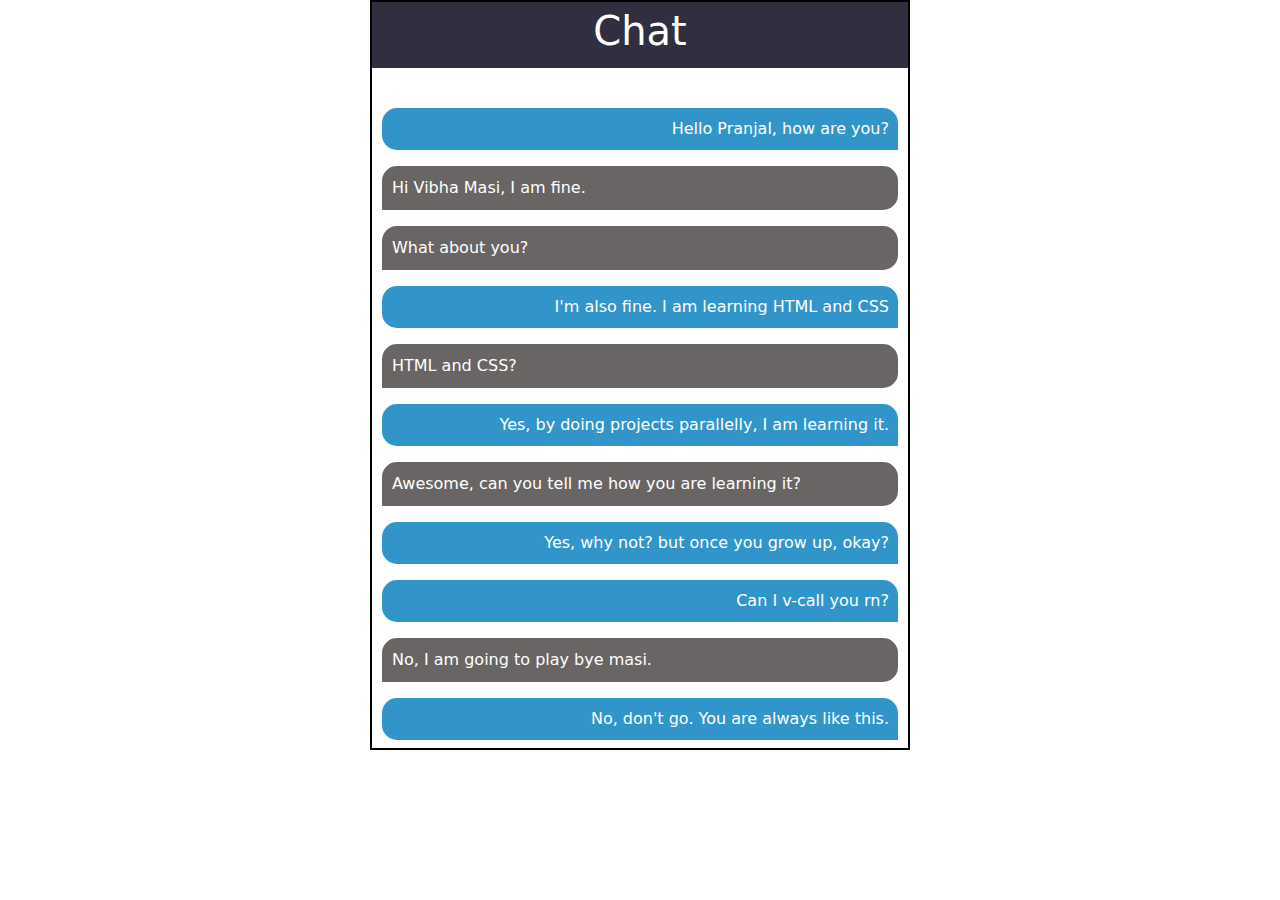
<file: index.html>
<!DOCTYPE html>
<html lang="en">
<head>
    <meta charset="UTF-8">
    <meta name="viewport" content="width=device-width, initial-scale=1.0">
    <title>Chat</title>
    <link href="https://cdn.jsdelivr.net/npm/bootstrap@5.3.3/dist/css/bootstrap.min.css" rel="stylesheet" integrity="sha384-QWTKZyjpPEjISv5WaRU9OFeRpok6YctnYmDr5pNlyT2bRjXh0JMhjY6hW+ALEwIH" crossorigin="anonymous">
    <script src="https://cdn.jsdelivr.net/npm/bootstrap@5.3.3/dist/js/bootstrap.bundle.min.js" integrity="sha384-YvpcrYf0tY3lHB60NNkmXc5s9fDVZLESaAA55NDzOxhy9GkcIdslK1eN7N6jIeHz" crossorigin="anonymous"></script>
    <link rel="stylesheet" href="Chatpage.css">

</head>
<body >
    <div class="abc">
        <div class="bcd">
            <h1>Chat</h1>
        </div>
        <div>
            <p class="cde">Hello Pranjal, how are you?</p>
        </div>
        <div>
            <p class="def">Hi Vibha Masi, I am fine.</p>
        </div>
        <div>
            <p class="def">What about you?</p>
        </div>
        <div>
            <p class="cde">I'm also fine. I am learning HTML and CSS</p>
        </div>
        <div>
            <p class="def">HTML and CSS?</p>
        </div>
        <div>
            <p class="cde">Yes, by doing projects parallelly, I am learning it.</p>
        </div>
        <div>
            <p class="def">Awesome, can you tell me how you are learning it?</p>
        </div>
        <div>
            <p class="cde">Yes, why not? but once you grow up, okay? </p>
        </div>
        <div>
            <p class="cde"> Can I v-call you rn?</p>
        </div>
        <div>
            <p class="def"> No, I am going to play bye masi.</p>
        </div>
        <div>
            <p class="cde">No, don't go. You are always like this.</p>
        </div>
        <div>
            <p class="def">Talk to mom then.</p>
        </div>
        <div>
            <p class="cde">No, I just want to talk to you.</p>
        </div>
        <div>
            <p class="def">Why not talk to lil bro?</p>
        </div>
        <div>
            <p class="cde">This will do, give him the call. </p>
        </div>
        <div>
            <p class="def"> Well he is sleeping right now.</p>
        </div>
        <div>
            <p class="cde"> Okay then I am also going.</p>
        </div>
        
    </div>
    
</body>
</html>
</file>
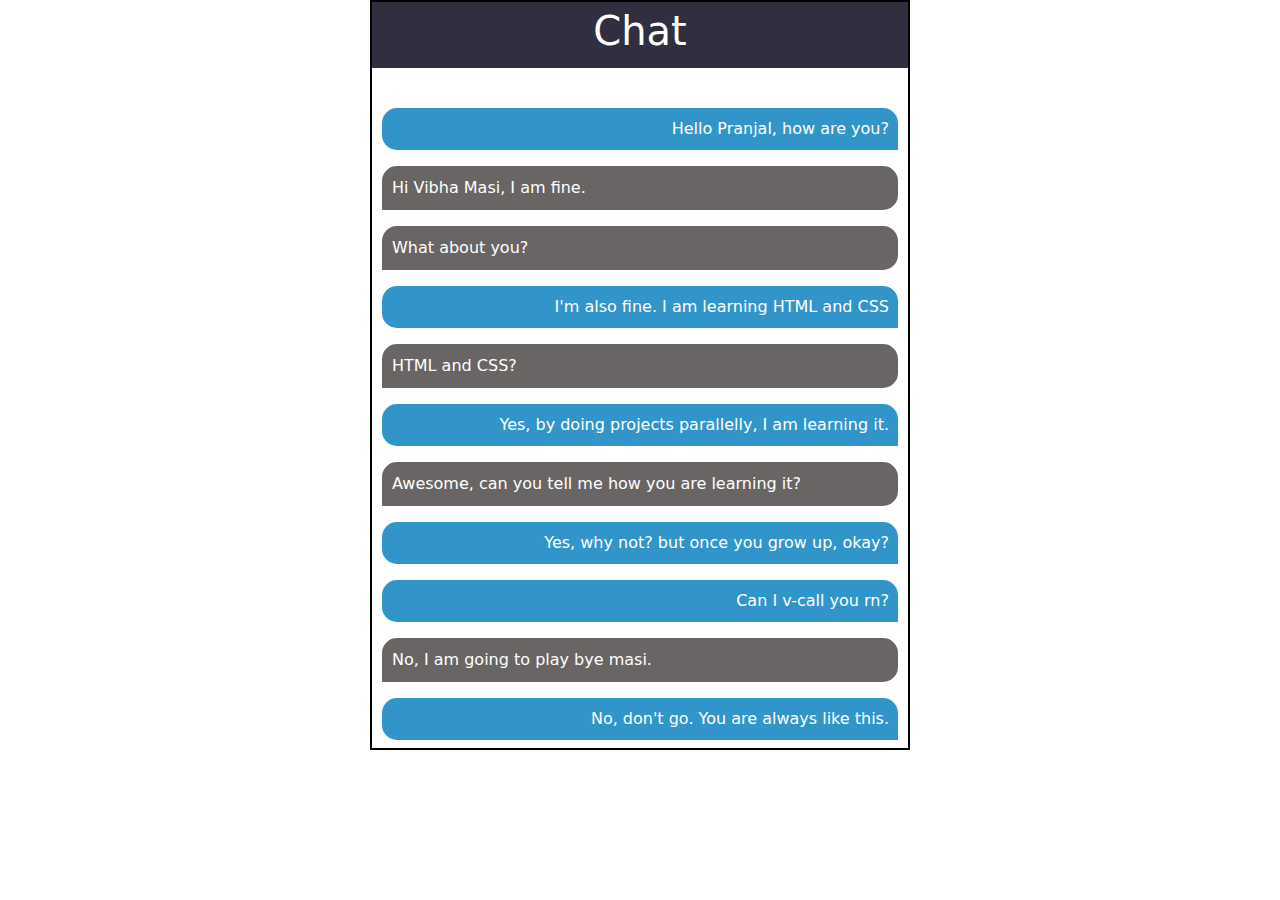
<file: Chatpage.html>
<!DOCTYPE html>
<html lang="en">
<head>
    <meta charset="UTF-8">
    <meta name="viewport" content="width=device-width, initial-scale=1.0">
    <title>Chat</title>
    <link href="https://cdn.jsdelivr.net/npm/bootstrap@5.3.3/dist/css/bootstrap.min.css" rel="stylesheet" integrity="sha384-QWTKZyjpPEjISv5WaRU9OFeRpok6YctnYmDr5pNlyT2bRjXh0JMhjY6hW+ALEwIH" crossorigin="anonymous">
    <script src="https://cdn.jsdelivr.net/npm/bootstrap@5.3.3/dist/js/bootstrap.bundle.min.js" integrity="sha384-YvpcrYf0tY3lHB60NNkmXc5s9fDVZLESaAA55NDzOxhy9GkcIdslK1eN7N6jIeHz" crossorigin="anonymous"></script>
    <link rel="stylesheet" href="Chatpage.css">

</head>
<body >
    <div class="abc">
        <div class="bcd">
            <h1>Chat</h1>
        </div>
        <div>
            <p class="cde">Hello Pranjal, how are you?</p>
        </div>
        <div>
            <p class="def">Hi Vibha Masi, I am fine.</p>
        </div>
        <div>
            <p class="def">What about you?</p>
        </div>
        <div>
            <p class="cde">I'm also fine. I am learning HTML and CSS</p>
        </div>
        <div>
            <p class="def">HTML and CSS?</p>
        </div>
        <div>
            <p class="cde">Yes, by doing projects parallelly, I am learning it.</p>
        </div>
        <div>
            <p class="def">Awesome, can you tell me how you are learning it?</p>
        </div>
        <div>
            <p class="cde">Yes, why not? but once you grow up, okay? </p>
        </div>
        <div>
            <p class="cde"> Can I v-call you rn?</p>
        </div>
        <div>
            <p class="def"> No, I am going to play bye masi.</p>
        </div>
        <div>
            <p class="cde">No, don't go. You are always like this.</p>
        </div>
        <div>
            <p class="def">Talk to mom then.</p>
        </div>
        <div>
            <p class="cde">No, I just want to talk to you.</p>
        </div>
        <div>
            <p class="def">Why not talk to lil bro?</p>
        </div>
        <div>
            <p class="cde">This will do, give him the call. </p>
        </div>
        <div>
            <p class="def"> Well he is sleeping right now.</p>
        </div>
        <div>
            <p class="cde"> Okay then I am also going.</p>
        </div>
        
    </div>
    
</body>
</html>
</file>
<file: Chatpage.css>
.abc{
    background-image: url("https://i.pinimg.com/originals/d3/6b/cc/d36bcceceaa1d390489ec70d93154311.jpg");
    height: 750px;
    width: 540px;
    border: solid 2px black;
    margin: auto;
    overflow-y: scroll;
    
    
    
}
.bcd{
    text-align: center;
    color:white;
    background-color: rgb(47, 47, 63) ;
    padding-bottom:  5px;
    padding-top: 5px;
    font-size: smaller;
    margin-bottom: 40px;
    
}

.cde{
    color : white;
    background-color: #3295ca;
    padding: 9px;
    text-align: end;
    border-radius: 15px 15px 0px 15px;
    margin-left: 10px;
    margin-right: 10px;
   
}

.def{
    color : white;
    background-color: hsla(0, 2%, 35%, 0.913);
    padding: 10px;
    text-align: start;
    border-radius: 15px 15px 15px 0px;
    margin-left: 10px;
    margin-right: 10px;
   
}
</file>
